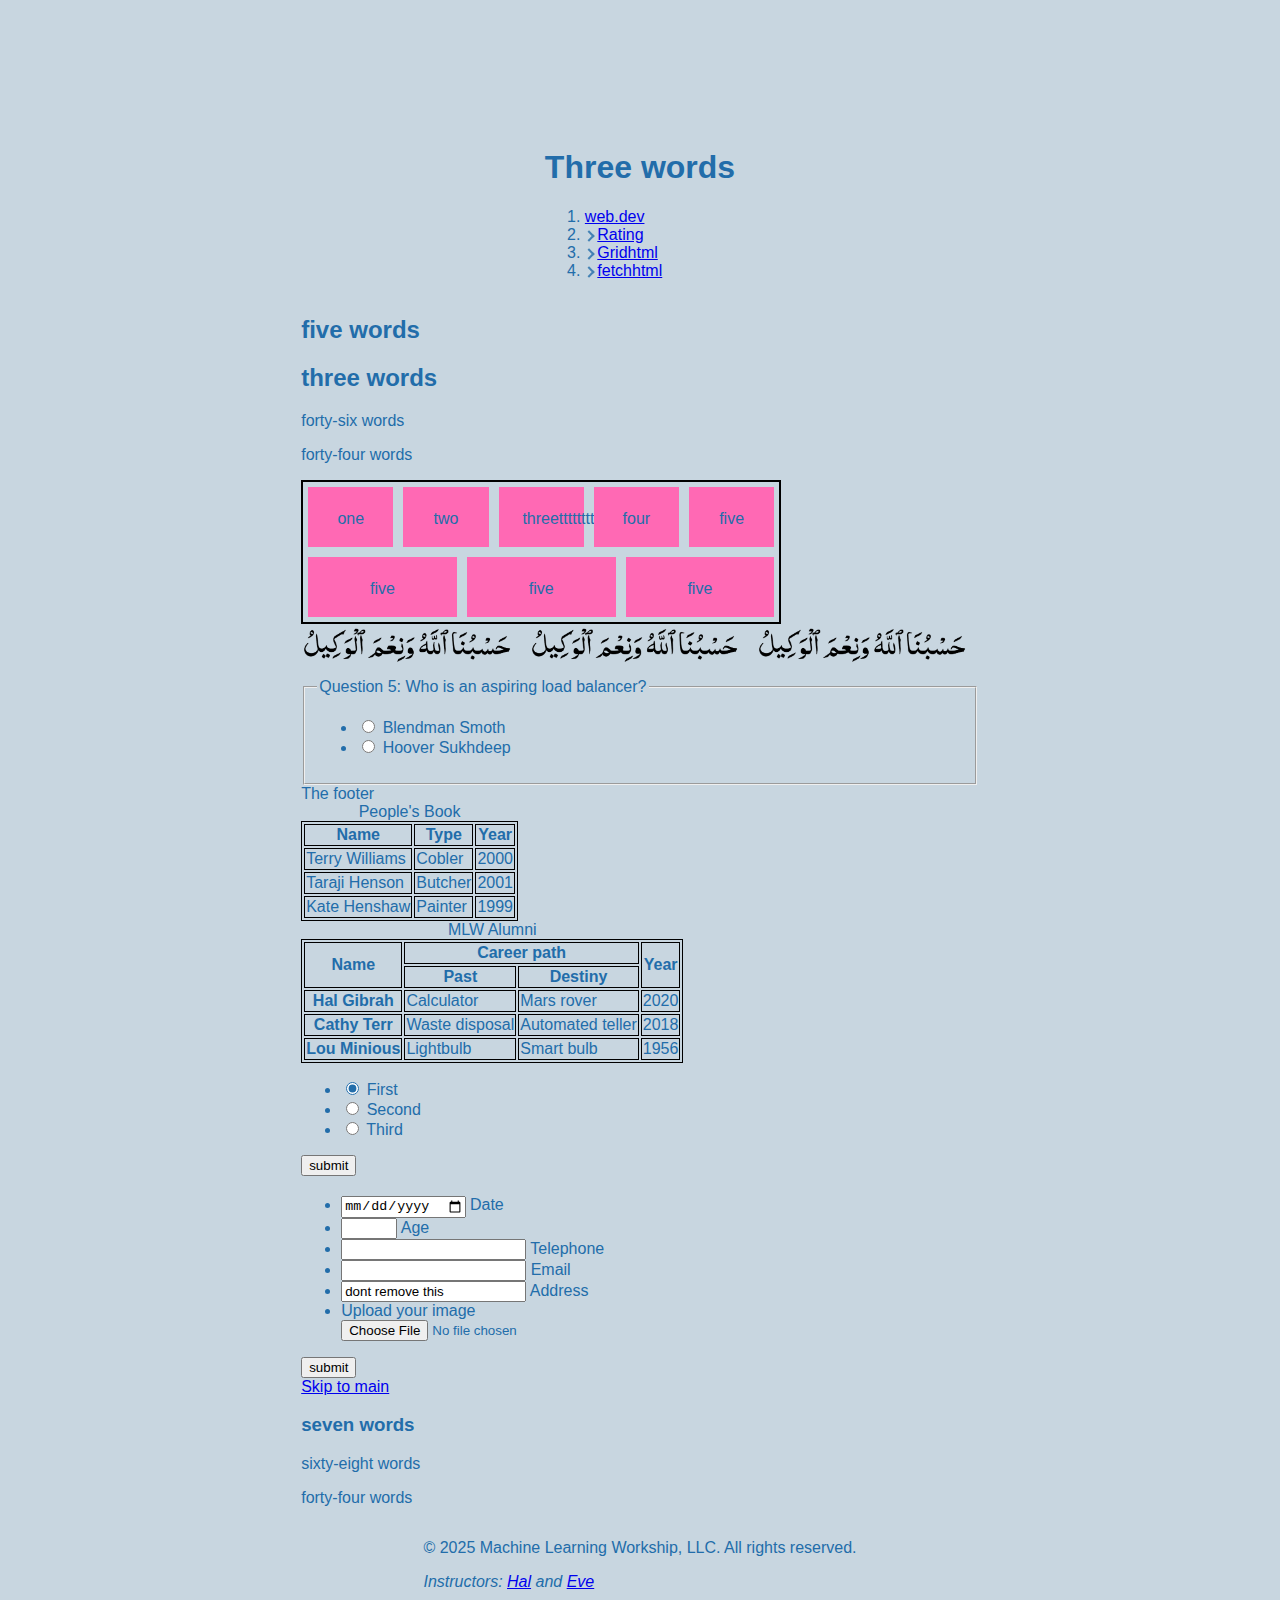
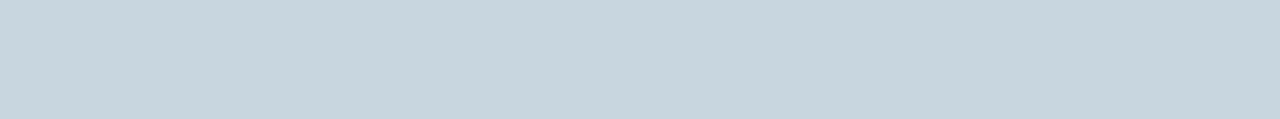
<file: index.html>
<!DOCTYPE html>
<html lang="en">
<head>
    <meta charset="UTF-8">
    <meta name="viewport" content="width=device-width, initial-scale=1.0">
    <meta name="description" content="Register for a machine learning workshop at our school for machines who can't learn good and want to do other stuff good too" />
    <meta name="theme-color" content="#226DAA" />
    <!-- <meta http-equiv="refresh" content="60; https://machinelearningworkshop.com/regTimeout" /> -->
    <!-- <meta name="robots" content="noindex, nofollow" /> -->

    <!-- opengraph -->
    <meta property="og:title" content="Machine Learning Workshop" />
    <meta property="og:description" content="School for Machines Who Can't Learn Good and Want to Do Other Stuff Good Too" />
    <meta property="og:image" content="http://www.machinelearningworkshop.com/image/all.png" />
    <meta property="og:image:alt" content="Black and white line drawing of refrigerator, french door refrigerator, range, washer, fan, microwave, vaccuum, space heater and air conditioner" />
    
    <!-- icon -->
    <link rel="apple-touch-startup-image" href="icons/ios-portrait.png" media="orientation: portrait" />
    <link rel="apple-touch-startup-image" href="icons/ios-landscape.png" media="orientation: landscape" />
    
    <!-- web app capable -->
    <!-- <meta name="apple-mobile-web-app-capable" content="yes" />
    <meta name="mobile-web-app-capable" content="yes" />
    <meta name="apple-mobile-web-app-title" content="MLW" />
    <meta name="application-name" content="MLW" /> -->

    <title>The Rebirth</title>
    <link rel="icon" sizes="16x16 32x32 48x48" type="image/png" href="/images/icon.png">
    <link rel="apple-touch-icon" sizes="180x180" href="/images/icon.png">
    <link rel="mask-icon" href="/images/icon.png" color="#226DAA">
    <link rel="alternate" href="https://www.machinelearningworkshop.com/fr/" hreflang="fr-FR" />
    <link rel="canonical" href="https://www.machinelearning.com" />
    <link rel="stylesheet" type="text/css" href="/css/styles.css" />
</head>
<body>
    
    <header>
        <h1>Three words</h1>
        <nav aria-label="breadcrumbs">
            <ol role="list">
                <li>
                <a href="/">web.dev</a>
                </li>
                <li>
                <a href="/ratings.html">Rating</a>
                </li>
                <li>
                <a href="/grid.html">Gridhtml</a>
                </li>
                <li>
                <a href="/fetch.html">fetchhtml</a>
                </li>
            </ol>
        </nav>
    </header>
    <main>
        <header>
            <h2>five words</h2>
        </header>
        <section>
            <h2>three words</h2>
            <p>forty-six words</p>
            <p>forty-four words</p>
        </section>

        <section class="checkflex">
            <div class="box">one</div>
            <div class="box">two</div>
            <div class="box">threetttttttttt</div>
            <div class="box">four</div>
            <div class="box">five</div>
            <div class="box">five</div>
            <div class="box">five</div>
            <div class="box">five</div>
        </section>

        <img src="img/hasbunaallah.png" alt="myImage" loading="lazy" role="img" height="50">
        <img src="img/hasbunaallah.png" alt="myImage2" loading="lazy" role="img" height="50">
        <img src="img/hasbunaallah.png" alt="myImage3" loading="lazy" role="img" height="50">

        <fieldset>
            <legend> Question 5: Who is an aspiring load balancer?</legend>
            <ul>
                <li>
                    <input type="radio" name="q5" value="blendman" id="q5blendman">
                    <label for="q5blendman"> Blendman Smoth</label>
                </li>
                <li>
                    <input type="radio" name="q5" value="hoover" id="q5hoover">
                    <label for="q5hoover"> Hoover Sukhdeep</label>
                </li>
            </ul>
        </fieldset>

        <table>
            <caption style="caption-side: top;"> People's Book </caption>
            <thead>
                <tr>
                    <th>Name</th>
                    <th>Type</th>
                    <th>Year</th>

                </tr>
            </thead>
            <tbody>
                <tr>
                    <td>Terry Williams</td>
                    <td>Cobler</td>
                    <td>2000</td>
                </tr>
                <tr>
                    <td>Taraji Henson</td>
                    <td>Butcher</td>
                    <td>2001</td>
                </tr>
                <tr>
                    <td>Kate Henshaw</td>
                    <td>Painter</td>
                    <td>1999</td>
                </tr>
            </tbody>
            <tfoot>The footer</tfoot>
        </table>


        <table>
            <caption>MLW Alumni</caption>
            <thead>
                <tr>
                <th rowspan="2" id="name" scope="col">Name</th>
                <th colspan="2" id="path">Career path</th>
                <th rowspan="2" id="year">Year</th>
                </tr>
                <tr>
                <th id="past" scope="col">Past</th>
                <th id="future" scope="col">Destiny</th>
                </tr>
            </thead>
            <tbody>
                <tr>
                <th id="hal" scope="row">Hal Gibrah</th>
                <td headers="hal path past">Calculator</td>
                <td headers="hal path future">Mars rover</td>
                <td>2020</td>
                </tr>
                <tr>
                <th id="cathy" scope="row">Cathy Terr</th>
                <td headers="cathy path past">Waste disposal</td>
                <td headers="cathy path future">Automated teller</td>
                <td>2018</td>
                </tr>
                <tr>
                <th id="lou" scope="row">Lou Minious</th>
                <td headers="lou path past">Lightbulb</td>
                <td headers="lou path future">Smart bulb</td>
                <td>1956</td>
                </tr>
            </tbody>
        </table>

        <form id="myForm">
            <!-- label for the id, but all must have same name -->
            <ul>
                <li>
                    <input type="radio" name="radioo" id="radio1" value="first" required checked>
                    <label for="radio1">First</label>
                </li>
                <li>
                    <input type="radio" name="radioo" id="radio2" value="second">
                    <label for="radio2">Second</label>
                </li>
                <li>
                    <input type="radio" name="radioo" id="radio3" value="third">
                    <label for="radio3">Third</label>
                </li>
            </ul>
            <button type="submit" id="submitBtn">
                submit 
            </button>
        </form>

        <form id="myForm" style="margin-top: 20px;">
            <!-- label for the id, but all must have same name -->
            <ul>
                <li>
                    <input type="date" name="date" id="date1" required>
                    <label for="date1">Date</label>
                </li>
                <li>
                    <input type="number" name="age" id="age2" required min="0" max="30">
                    <label for="age2">Age</label>
                </li>
                <li>
                    <input type="tel" name="telephone" id="tel1" required>
                    <label for="tel1">Telephone</label>
                </li>
                <li>
                    <input type="email" name="email" id="email1" required>
                    <label for="email1">Email</label>
                </li>
                <li>
                    <input type="text" name="address" id="address1" value="dont remove this" readonly>
                    <label for="address1">Address</label>
                </li>
                <li>
                    <label for="file1">Upload your image</label>
                    <br>
                    <input type="file" name="file" id="file1" required capture="user" accept="image/*" name="avatar" id="avatar">
                </li>
            </ul>
            <button type="submit" id="submitBtn">
                submit 
            </button>
        </form>
        


        <!-- skip to content link -->
         <a href="#main" class="skip-link button">Skip to main</a>

        <section>
            <h3>seven words</h3>
            <p>sixty-eight words</p>
            <p>forty-four words</p>
        </section>
    </main>
    <footer>
        <p>&copy; 2025 Machine Learning Workship, LLC. All rights reserved.</p>
        <address>Instructors: <a href="/hal.html">Hal</a> and <a href="/eve.html">Eve</a></address>
    </footer>

    <script src="js/script.js" defer></script>
    <script>
        document.getElementById('submitBtn')
        .addEventListener('click',
        function(){
            console.log(window);
            document.body.classList.toggle('black');
        })
    </script>
</body>
</html>
</file>
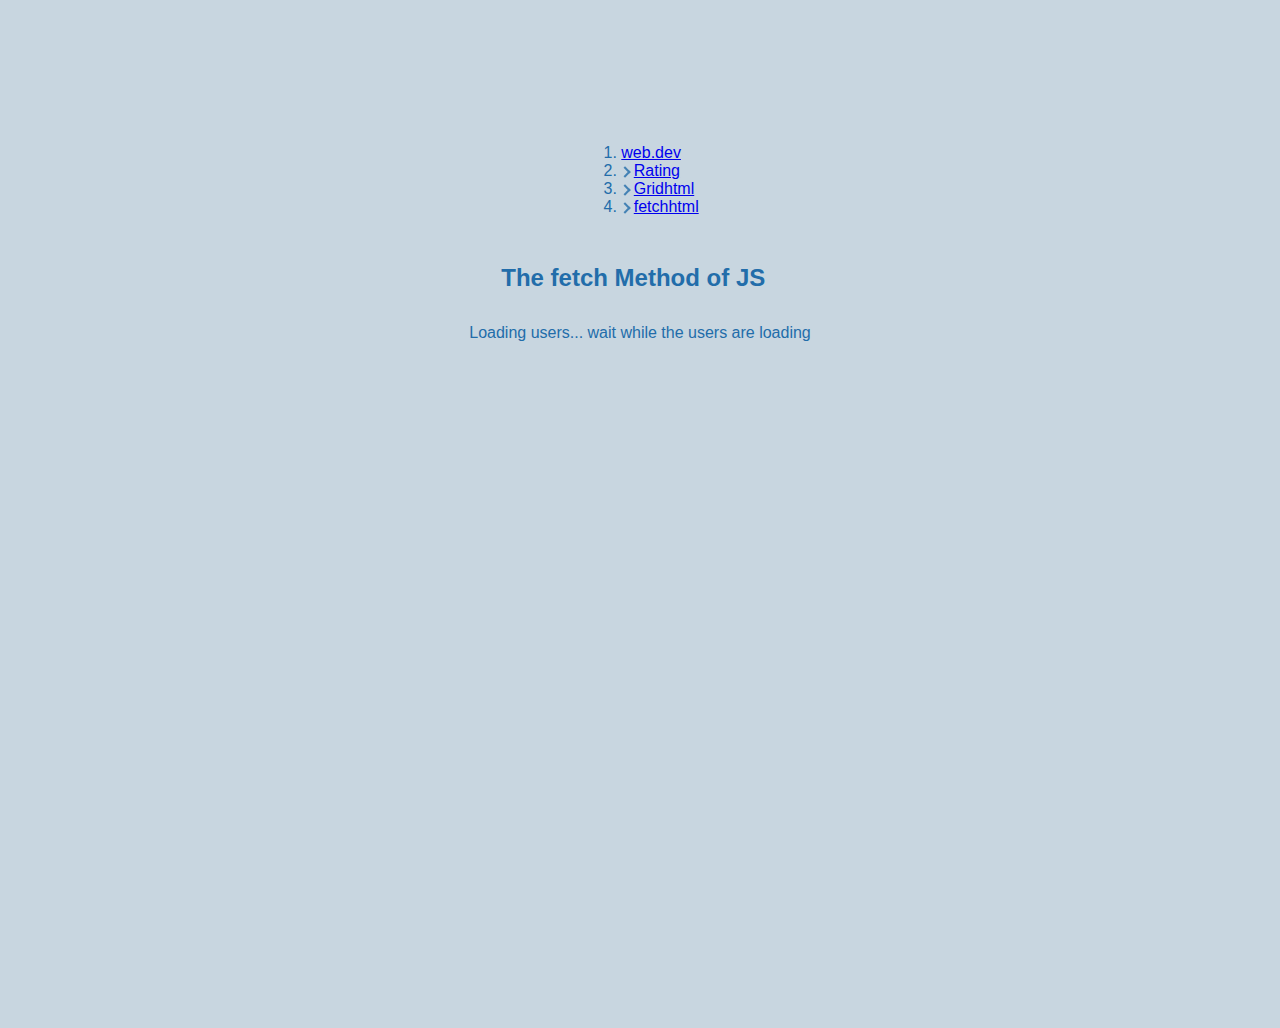
<file: fetch.html>
<!DOCTYPE html>
<html lang="en">
<head>
    <meta charset="UTF-8">
    <meta name="viewport" content="width=device-width, initial-scale=1.0">
    <link rel="stylesheet" href="css/styles.css">
    <title>Document</title>
</head>
<body>
    <header>
        <nav aria-label="breadcrumbs">
            <ol role="list">
                <li>
                <a href="/">web.dev</a>
                </li>
                <li>
                <a href="/ratings.html">Rating</a>
                </li>
                <li>
                <a href="/grid.html">Gridhtml</a>
                </li>
                <li>
                <a href="/fetch.html">fetchhtml</a>
                </li>
            </ol>
        </nav>
    </header>
    <main>
        <Header>
            <h2 style="margin: 2rem;">
                The fetch Method of JS
            </h2>
        </Header>
        <section>
            <div id="fetch">
                <div id="content"></div>
                <p id="message"></p>
                <p id="loading"></p>
            </div>
        </section>

        <!-- In practice, you often use the async/await with the fetch() method to make the code more obvious: -->

        <script>
            const getUsers = async() => {
                const url = 'https://jsonplaceholder.typicode.com/users';
                const response = await fetch(url);
                return await response.json();
            };

            const renderUsers = (users) =>{
                return users
                .map(({ name, email }) => `<li>${name} — ${email}</li>`)
                .join('');
            };

            (async () => {

                const loadingText = document.querySelector('#loading');
                loadingText.innerHTML = 'Loading users... wait while the users are loading'

                const delay = (ms) => new Promise((resolve) => setTimeout(resolve, ms))
                await delay(3000);

                try {
                    const users = await getUsers();
                    console.log(users);
                    console.log(renderUsers(users));
                    document.querySelector('#content').innerHTML = renderUsers(users);
                } catch (error) {
                    document.querySelector('#message').innerHTML = error;
                } finally {
                    loadingText.innerHTML = '';
                }
            })()

            async function create(blogPost) {
                try {
                    const url = 'https://jsonplaceholder.typicode.com/posts';

                    const headers = {
                        'Content-Type': 'application/json'
                    }

                    const body = JSON.stringify({
                        title: blogPost.title,
                        body: blogPost.body,
                        userId: blogPost.userId,
                    })
                    
                    const response = await fetch(url, {method: 'POST', headers, body});

                    if(!response.ok){
                        throw new Error(`HTTP error! Status: ${response.status}`)
                    }

                    const data = await response.json();
                    console.log('Success:', data);

                } catch (error) {
                    console.log('Error', error)
                }
            }

            create({
                title: 'Test Post',
                body: 'This is a test post',
                userId: '1'
            })
        </script>
        </main>
</body>
</html>
</file>
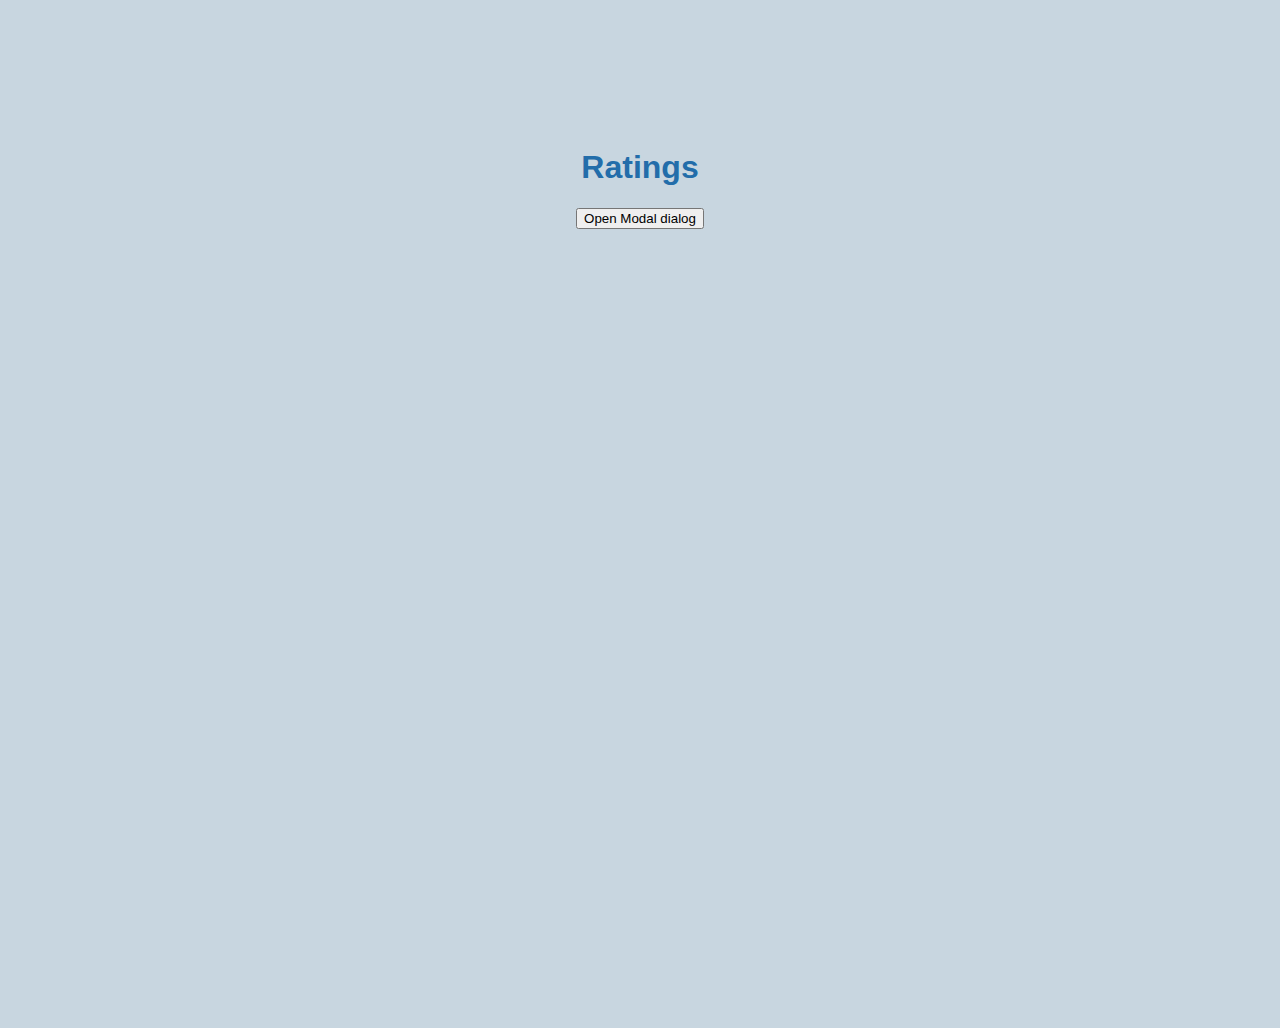
<file: ratings.html>
<!DOCTYPE html>
<html lang="en">
<head>
    <meta charset="UTF-8">
    <meta name="viewport" content="width=device-width, initial-scale=1.0">
    <title>Document</title>
    <link rel="stylesheet" href="/css/styles.css">
</head>
<body>
    <header>
        <h1>Ratings</h1>
    </header>
    <script>
        let starRating = document.getElementById("star-ratting-template").content;
        document.body.appendChild(starRating);
    </script>
    <template>
        <form id="star-rating-template">
            <fieldset>
                <legend>Rate your experience</legend>
                <rating>
                    <input type="radio" name="rating" value="1" aria-label="1 star" required /> star </rating>
                    <input type="radio" name="rating" value="2" aria-label="2 stars" />
                    <input type="radio" name="rating" value="3" aria-label="3 stars" />
                    <input type="radio" name="rating" value="4" aria-label="4 stars" />
                    <input type="radio" name="rating" value="5" aria-label="5 stars" />
                </rating>
            </fieldset>
        </form>
    </template>

    <dialog id="dialog">
        <form>
            <button type="submit" aria-label="close" formmethod="dialog" formnovalidate>X</button>
            <h2 id="dialogid">MLW Registration</h2>
            <p>All fields are required</p>
            <p>
                <label>Name: <input type="text" name="name" required /></label>
            </p>
            <p>
                <label>Warranty: <input type="number" min="0" max="10" step=”1” name="warranty" required /></label>
            </p>
            <p>
                <label>Power source:
                    <select name="powersoure">
                        <option>AC/DC</option>
                        <option>Battery</option>
                        <option>Solar</option>
                    </select>
                </label>
            </p>
            <p>
                <button type="submit" formmethod="post">Submit</button>
            </p>
            <hr/>
            <p>Additional buttons</p>
                <button id="jsbutton">JS close</button>
                <button id="reset" type="reset">Reset</button>
            </p>
        </form>
    </dialog>

<button id="modal">Open Modal dialog</button>
<script src="js/script.js"></script>
</body>
</html>
</file>
<file: css/styles.css>
*,
*::before,
*::after {
  box-sizing: border-box;
}

body{
  display: flex;
  /* justify-content: center; */
  align-items: center;
  flex-direction: column;
  min-height: 100vh;
  margin: 0;
  padding: 5%;
  margin: 5%;
}

[aria-label^="breadcrumbs" i] li + li::before {
  content: "";
  display: inline-block;
  
  width: 8px;
  height: 8px;
  border-top: 2px solid currentColor;
  border-right: 2px solid currentColor;
  rotate: 45deg;
  opacity: .8;

  vertical-align: middle;
    /* list-style-position: inside;
    list-style-type: disc;
    margin-right: 1em;
    text-align: left;
    white-space: nowrap; */
}

/* table, th, td{
    border: 1px solid black;
} */

table, tr > *{
    border: 1px solid black;
}

dialog :focus {
  outline: 2px solid #226DAA;
}

body {
  background: #a4bacc99;
  color: #226daa;
  font-family: Raleway, sans-serif;
  accent-color: #226DAA;
}
a:hover, a:focus {
  text-underline-offset: 0.25em;
}
[aria-label="close"] {
  appearance: none;
  float: right;
  border: 1px solid;
  border-radius: 50%;
}
dialog :focus {
  outline: 2px solid #226DAA;
}

::selection {
  background: black;
  color: whitesmoke;
}
/* 
        <section class="checkflex">
            <div>one</div>
            <div>two</div>
            <div>three</div>
            <div>four</div>
            <div>five</div>
        </section> */


/* To cause the items to grow, while allowing large items to have more space than small ones use flex:auto */
/* You can do the same thing from a flex-basis of auto, though you will need to specify the three values. 
The first value being flex-grow, the second flex-shrink, and the third flex-basis.  */
.checkflex{
  display: flex;
  max-width: 30rem;
  border: solid black 2px;
  /* flex-direction: row;
  flex-wrap: wrap; */
  flex-flow: row wrap;
  justify-content: center;
  align-content: flex-start;
  align-items: center;
  /* place-content: center flex-end; */

}

/* order, flex-grow, flex-shrink, flex-basis, flex, align-self, */
.box{
  flex: auto;
  background: hotpink;
  margin: 5px;
  height: 60px;
  width: 70px;
  align-self: center;
  text-align: center;
  padding: 5%;
}

/* em is relative to font size == == % is relative to container's width 
== px is fixed == auto is as tall as content needs*/

/* .grid_container{
  display: grid;
  grid-template-columns: 1fr 1fr 1fr;
  grid-template-rows: 200px auto;
  gap: 10px;
  color: black;
  padding: 1em;
  background-color: blueviolet;
  width: 340px;
  writing-mode: horizontal-tb;
  grid-auto-flow: row;
} */

/* .grid_container {
  display: grid;
  grid-template-columns: repeat(auto-fill, 200px);
  grid-template-rows: 200px auto;
  gap: 10px;
  background-color: yellow;
  padding: 1em;
  max-width: 70rem;
} */

.header {
    grid-area: header;
}

.sidebar {
    grid-area: sidebar;
}

.content {
    grid-area: content;
}

footer {
    grid-area: footer;
}

.grid_container {
    display: grid;
    grid-template-columns: repeat(4,1fr);
    grid-template-areas:
        "header header header header"
        "sidebar content content content"
        "sidebar footer footer footer";
}

.item{
  background-color:lemonchiffon;
  border: 2px solid black;

  /* grid-column: auto / span 2;
  grid-column-end: span 1; */

  /* grid-column-start: 1; /* start at column line 1 */
  /*  grid-column-end: 4; /* end at column line 4 */
  /*  grid-row-start: 2; /*start at row line 2 */
  /*  grid-row-end: 4; /* end at row line 4 */
}
</file>
